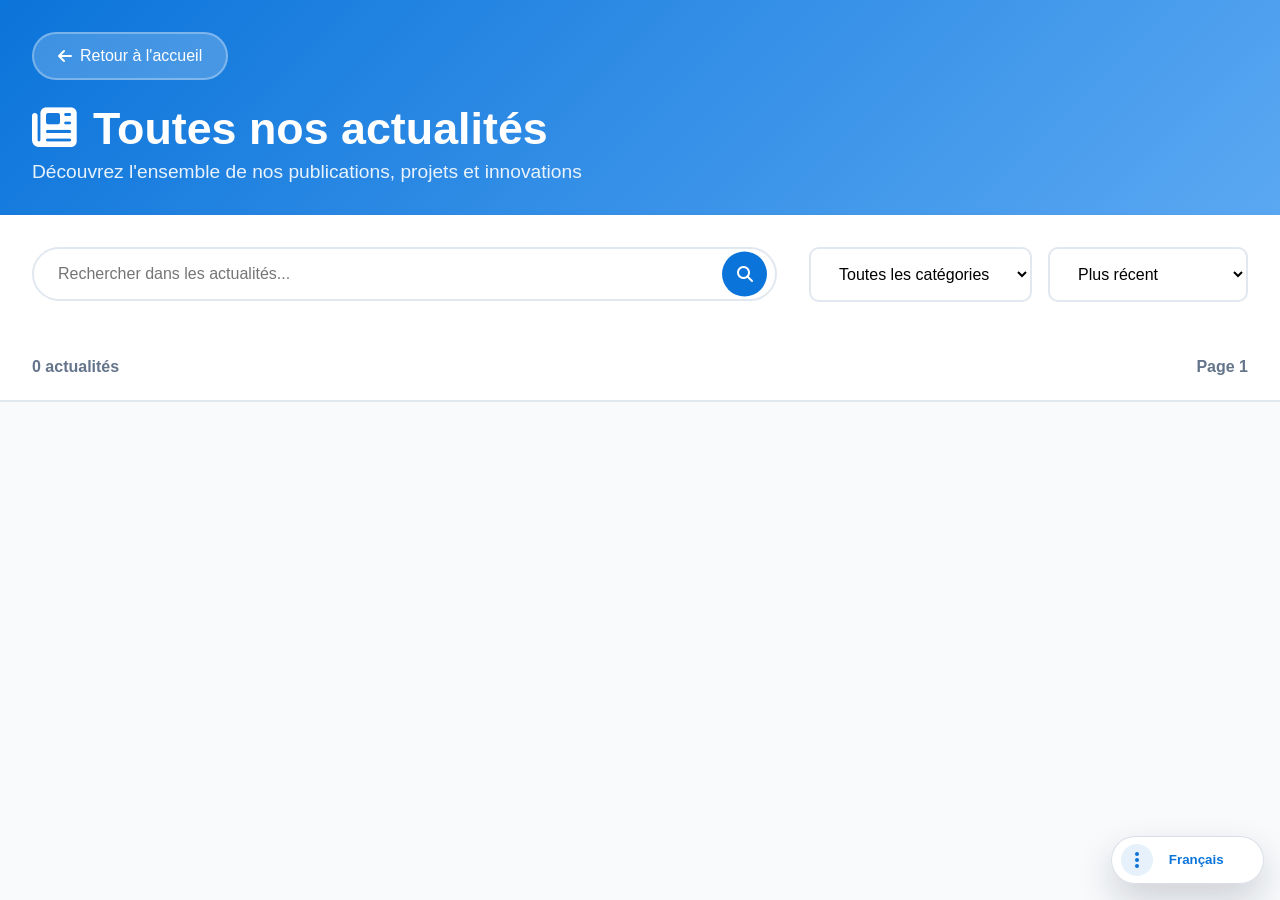
<file: news-archive.html>
<!DOCTYPE html>
<html lang="fr">
<head>
    <meta charset="UTF-8">
    <meta name="viewport" content="width=device-width, initial-scale=1.0">
    <title>Toutes nos actualités - RETELEM</title>
    <link rel="stylesheet" href="https://cdnjs.cloudflare.com/ajax/libs/font-awesome/6.4.0/css/all.min.css">
    <style>
        * {
            margin: 0;
            padding: 0;
            box-sizing: border-box;
        }

        body {
            font-family: 'Segoe UI', Tahoma, Geneva, Verdana, sans-serif;
            background: #f8fafc;
            color: #1e293b;
        }

        /* Header with back button */
        .archive-page-header {
            background: linear-gradient(135deg, #0b74da, #5aa8f2);
            color: white;
            padding: 2rem 0;
            box-shadow: 0 4px 20px rgba(11, 116, 218, 0.3);
        }

        .header-container {
            max-width: 1400px;
            margin: 0 auto;
            padding: 0 2rem;
        }

        .back-navigation {
            display: flex;
            align-items: center;
            gap: 1rem;
            margin-bottom: 1.5rem;
        }

        .back-btn {
            background: rgba(255, 255, 255, 0.2);
            border: 2px solid rgba(255, 255, 255, 0.3);
            color: white;
            padding: 0.8rem 1.5rem;
            border-radius: 50px;
            cursor: pointer;
            display: flex;
            align-items: center;
            gap: 0.5rem;
            font-size: 1rem;
            font-weight: 600;
            transition: all 0.3s ease;
            text-decoration: none;
        }

        .back-btn:hover {
            background: rgba(255, 255, 255, 0.3);
            transform: translateX(-5px);
        }

        .archive-page-title h1 {
            font-size: 2.8rem;
            margin-bottom: 0.5rem;
            display: flex;
            align-items: center;
            gap: 1rem;
        }

        .archive-page-title p {
            font-size: 1.2rem;
            opacity: 0.9;
        }

        /* Controls Section */
        .archive-controls {
            max-width: 1400px;
            margin: 0 auto;
            padding: 2rem;
            background: white;
            box-shadow: 0 2px 10px rgba(0, 0, 0, 0.05);
            display: flex;
            gap: 2rem;
            align-items: center;
            flex-wrap: wrap;
        }

        .archive-search {
            flex: 1;
            min-width: 300px;
            position: relative;
        }

        .archive-search input {
            width: 100%;
            padding: 1rem 1.5rem;
            border: 2px solid #e2e8f0;
            border-radius: 50px;
            font-size: 1rem;
            transition: all 0.3s ease;
        }

        .archive-search input:focus {
            outline: none;
            border-color: #0b74da;
            box-shadow: 0 0 0 3px rgba(11, 116, 218, 0.1);
        }

        .archive-search button {
            position: absolute;
            right: 10px;
            top: 50%;
            transform: translateY(-50%);
            background: #0b74da;
            color: white;
            border: none;
            width: 45px;
            height: 45px;
            border-radius: 50%;
            cursor: pointer;
            transition: all 0.3s ease;
        }

        .archive-search button:hover {
            background: #094fa3;
            transform: translateY(-50%) scale(1.05);
        }

        .archive-filters {
            display: flex;
            gap: 1rem;
        }

        .archive-filters select {
            padding: 1rem 1.5rem;
            border: 2px solid #e2e8f0;
            border-radius: 10px;
            background: white;
            cursor: pointer;
            min-width: 200px;
            font-size: 1rem;
            transition: all 0.3s ease;
        }

        .archive-filters select:focus {
            outline: none;
            border-color: #0b74da;
        }

        /* Stats Bar */
        .archive-stats {
            max-width: 1400px;
            margin: 0 auto;
            padding: 1.5rem 2rem;
            background: white;
            display: flex;
            justify-content: space-between;
            align-items: center;
            border-bottom: 2px solid #e2e8f0;
            font-weight: 600;
            color: #64748b;
        }

        /* Main Content */
        .archive-main {
            max-width: 1400px;
            margin: 2rem auto;
            padding: 0 2rem;
        }

        .archive-grid {
            display: grid;
            gap: 2rem;
            margin-bottom: 3rem;
        }

        .archive-item {
            display: grid;
            grid-template-columns: 250px 1fr;
            gap: 2rem;
            padding: 2rem;
            background: white;
            border-radius: 15px;
            cursor: pointer;
            transition: all 0.3s ease;
            box-shadow: 0 2px 10px rgba(0, 0, 0, 0.05);
        }

        .archive-item:hover {
            transform: translateY(-8px);
            box-shadow: 0 15px 40px rgba(11, 116, 218, 0.15);
        }

        .archive-item-image {
            position: relative;
            border-radius: 12px;
            overflow: hidden;
            height: 180px;
        }

        .archive-item-image img {
            width: 100%;
            height: 100%;
            object-fit: cover;
            transition: transform 0.3s ease;
        }

        .archive-item:hover .archive-item-image img {
            transform: scale(1.1);
        }

        .archive-item-category {
            position: absolute;
            top: 12px;
            left: 12px;
            background: rgba(11, 116, 218, 0.95);
            color: white;
            padding: 0.4rem 1rem;
            border-radius: 20px;
            font-size: 0.85rem;
            font-weight: 600;
            text-transform: capitalize;
        }

        .archive-item-content {
            display: flex;
            flex-direction: column;
            justify-content: space-between;
        }

        .archive-item-title {
            font-size: 1.5rem;
            color: #1e293b;
            margin-bottom: 1rem;
            line-height: 1.4;
            font-weight: 700;
        }

        .archive-item-excerpt {
            color: #64748b;
            line-height: 1.6;
            margin-bottom: 1.5rem;
            font-size: 1.05rem;
        }

        .archive-item-footer {
            display: flex;
            justify-content: space-between;
            align-items: center;
        }

        .archive-item-meta {
            display: flex;
            gap: 2rem;
            color: #94a3b8;
            font-size: 0.95rem;
        }

        .archive-item-meta span {
            display: flex;
            align-items: center;
            gap: 0.5rem;
        }

        .archive-item-action {
            color: #0b74da;
            font-weight: 700;
            display: flex;
            align-items: center;
            gap: 0.8rem;
            font-size: 1.05rem;
            transition: gap 0.3s ease;
        }

        .archive-item:hover .archive-item-action {
            gap: 1.3rem;
        }

        /* Pagination */
        .archive-pagination {
            display: flex;
            justify-content: center;
            gap: 0.8rem;
            padding: 2rem 0;
        }

        .pagination-btn {
            padding: 1rem 1.5rem;
            border: 2px solid #e2e8f0;
            background: white;
            border-radius: 10px;
            cursor: pointer;
            transition: all 0.3s ease;
            font-weight: 600;
            color: #1e293b;
        }

        .pagination-btn:hover {
            border-color: #0b74da;
            color: #0b74da;
            transform: translateY(-2px);
        }

        .pagination-btn.active {
            background: #0b74da;
            color: white;
            border-color: #0b74da;
        }

        .pagination-btn:disabled {
            opacity: 0.5;
            cursor: not-allowed;
        }

        /* No Results */
        .no-results {
            text-align: center;
            padding: 4rem 2rem;
            color: #64748b;
        }

        .no-results i {
            font-size: 4rem;
            margin-bottom: 1rem;
            opacity: 0.5;
        }

        .no-results h3 {
            font-size: 1.5rem;
            margin-bottom: 0.5rem;
        }

        /* Responsive Design */
        @media (max-width: 1024px) {
            .archive-item {
                grid-template-columns: 200px 1fr;
                gap: 1.5rem;
            }
        }

        @media (max-width: 768px) {
            .archive-page-title h1 {
                font-size: 2rem;
            }

            .archive-controls {
                flex-direction: column;
                gap: 1rem;
            }

            .archive-search {
                min-width: 100%;
            }

            .archive-filters {
                width: 100%;
                flex-direction: column;
            }

            .archive-filters select {
                min-width: 100%;
            }

            .archive-item {
                grid-template-columns: 1fr;
            }

            .archive-item-image {
                height: 220px;
            }

            .archive-stats {
                flex-direction: column;
                gap: 0.5rem;
                text-align: center;
            }
        }

        /* Language switcher */
        .lang-switcher {
            display: flex;
            align-items: center;
            gap: 0.6rem;
            margin: 0.75rem 0;
        }
        .lang-switcher .lang-label {
            font-weight: 700;
            color: white;
            white-space: nowrap;
        }
        .lang-switcher select {
            appearance: none;
            -webkit-appearance: none;
            -moz-appearance: none;
            padding: 0.55rem 2.2rem 0.55rem 0.9rem;
            border-radius: 12px;
            border: 1px solid rgba(226, 232, 240, 0.9);
            background: rgba(255, 255, 255, 0.65);
            color: #0b74da;
            font-weight: 700;
            cursor: pointer;
        }

        /* RTL overrides (Arabic) */
        html[dir="rtl"] body {
            direction: rtl;
        }
        html[dir="rtl"] .back-btn {
            flex-direction: row-reverse;
        }
        html[dir="rtl"] .archive-search button {
            right: auto;
            left: 10px;
        }
        html[dir="rtl"] .archive-item-category {
            left: auto;
            right: 12px;
        }

        #langSwitcher.lang-switcher {
            position: fixed;
            top: auto;
            right: max(1rem, env(safe-area-inset-right));
            bottom: max(1rem, env(safe-area-inset-bottom));
            left: auto;
            z-index: 1305;
            display: inline-flex;
            align-items: center;
            gap: 0.45rem;
            padding: 0.45rem 0.55rem;
            border-radius: 999px;
            background: rgba(255, 255, 255, 0.92);
            border: 1px solid rgba(148, 163, 184, 0.35);
            box-shadow: 0 16px 36px rgba(15, 23, 42, 0.18);
            backdrop-filter: blur(14px);
            margin: 0;
            user-select: none;
            max-width: calc(100vw - 2rem);
        }

        #langSwitcher.lang-switcher .lang-label {
            display: none;
        }

        #langSwitcher.lang-switcher select {
            min-width: 4.8rem;
            padding: 0.45rem 1.9rem 0.45rem 0.55rem;
            border: none;
            border-radius: 999px;
            background-color: transparent;
            box-shadow: none;
        }

        #langSwitcher.lang-switcher .lang-drag-handle {
            width: 2rem;
            height: 2rem;
            padding: 0;
            border: none;
            border-radius: 999px;
            background: rgba(11, 116, 218, 0.1);
            color: #0b74da;
            cursor: grab;
            display: inline-flex;
            align-items: center;
            justify-content: center;
            flex: 0 0 auto;
            touch-action: none;
        }

        #langSwitcher.lang-switcher .lang-drag-handle::before {
            content: '';
            width: 4px;
            height: 4px;
            border-radius: 50%;
            background: currentColor;
            box-shadow: 0 -6px 0 currentColor, 0 6px 0 currentColor;
        }

        #langSwitcher.lang-switcher.is-dragging,
        #langSwitcher.lang-switcher.is-dragging .lang-drag-handle {
            cursor: grabbing;
        }

        #langSwitcher.lang-switcher.is-custom-position {
            right: auto;
            bottom: auto;
        }

        html[dir="rtl"] #langSwitcher.lang-switcher:not(.is-custom-position) {
            right: auto;
            left: max(1rem, env(safe-area-inset-left));
        }

        /* Responsive audit overrides */
        html {
            -webkit-text-size-adjust: 100%;
        }

        body {
            overflow-x: hidden;
        }

        img {
            max-width: 100%;
        }

        .archive-page-title h1 {
            line-height: 1.1;
            overflow-wrap: normal;
            word-break: normal;
            hyphens: manual;
            text-wrap: pretty;
        }

        .archive-item-title,
        .archive-item-excerpt,
        .archive-page-title p {
            overflow-wrap: break-word;
        }

        .archive-item-footer,
        .archive-item-meta,
        .archive-pagination,
        .back-navigation,
        .lang-switcher {
            flex-wrap: wrap;
        }

        .archive-search input,
        .archive-filters select,
        .pagination-btn,
        .back-btn,
        .archive-search button {
            font: inherit;
            max-width: 100%;
        }

        @media (max-width: 640px) {
            #langSwitcher.lang-switcher {
                right: max(0.85rem, env(safe-area-inset-right));
                bottom: max(0.85rem, env(safe-area-inset-bottom));
                padding: 0.4rem 0.45rem;
            }

            #langSwitcher.lang-switcher select {
                min-width: 4.25rem;
                font-size: 0.82rem;
                padding: 0.4rem 1.7rem 0.4rem 0.45rem;
            }

            #langSwitcher.lang-switcher .lang-drag-handle {
                width: 1.85rem;
                height: 1.85rem;
            }

            .archive-page-header {
                padding: 1.5rem 0;
            }

            .header-container,
            .archive-controls,
            .archive-stats,
            .archive-main {
                padding-left: 1rem;
                padding-right: 1rem;
            }

            .back-btn {
                width: 100%;
                justify-content: center;
            }

            .lang-switcher .lang-label {
                display: none;
            }

            .archive-page-title h1 {
                font-size: 1.65rem;
                gap: 0.5rem;
                flex-wrap: wrap;
            }

            .archive-page-title p {
                font-size: 1rem;
            }

            .archive-controls {
                padding-top: 1rem;
                padding-bottom: 1rem;
            }

            .archive-search {
                min-width: 0;
                width: 100%;
            }

            .archive-search input {
                padding: 0.9rem 3.4rem 0.9rem 1rem;
            }

            .archive-search button {
                width: 40px;
                height: 40px;
            }

            .archive-stats {
                padding-top: 1rem;
                padding-bottom: 1rem;
            }

            .archive-main {
                margin: 1.25rem auto;
            }

            .archive-grid {
                gap: 1rem;
            }

            .archive-item {
                padding: 1rem;
                gap: 1rem;
                border-radius: 1rem;
            }

            .archive-item-image {
                height: 180px;
            }

            .archive-item-title {
                font-size: 1.2rem;
            }

            .archive-item-excerpt {
                font-size: 0.95rem;
                margin-bottom: 1rem;
            }

            .archive-item-footer {
                flex-direction: column;
                align-items: flex-start;
                gap: 0.75rem;
            }

            .archive-item-meta {
                gap: 0.75rem 1rem;
                font-size: 0.9rem;
            }

            .archive-pagination {
                gap: 0.5rem;
            }

            .pagination-btn {
                flex: 1 1 8.5rem;
                text-align: center;
                padding: 0.85rem 1rem;
            }
        }

        @media (max-width: 420px) {
            #langSwitcher.lang-switcher {
                max-width: calc(100vw - 1rem);
            }

            .archive-page-title h1 {
                font-size: 1.45rem;
            }

            .archive-item-image {
                height: 160px;
            }

            .archive-search button {
                right: 8px;
                width: 38px;
                height: 38px;
            }
        }

        @media (hover: none) {
            .archive-item:hover {
                transform: none;
            }

            .archive-item:hover .archive-item-image img {
                transform: none;
            }
        }
    </style>
</head>
<body>
    <!-- Header -->
    <header class="archive-page-header">
        <div class="header-container">
            <div class="back-navigation">
                <a href="index.html" class="back-btn">
                    <i class="fas fa-arrow-left"></i>
                    Retour à l'accueil
                </a>
            </div>

            <div class="lang-switcher" id="langSwitcher">
                <button type="button" class="lang-drag-handle" aria-label="Move language switcher" title="Drag to move. Double-click to reset"></button>
                <span class="lang-label" id="langLabel">Language</span>
                <select id="langSelect" aria-label="Language selector">
                    <option value="fr">Français</option>
                    <option value="en">English</option>
                    <option value="ar">العربية</option>
                </select>
            </div>

            <div class="archive-page-title">
                <h1>
                    <i class="fas fa-newspaper"></i>
                    Toutes nos actualités
                </h1>
                <p>Découvrez l'ensemble de nos publications, projets et innovations</p>
            </div>
        </div>
    </header>

    <!-- Controls -->
    <div class="archive-controls">
        <div class="archive-search">
            <input type="text" id="archiveSearch" placeholder="Rechercher dans les actualités...">
            <button><i class="fas fa-search"></i></button>
        </div>
        <div class="archive-filters">
            <select id="categoryFilter">
                <option value="all">Toutes les catégories</option>
                <option value="projects">Projets</option>
                <option value="events">Événements</option>
                <option value="partnerships">Partenariats</option>
                <option value="innovations">Innovations</option>
            </select>
            <select id="sortFilter">
                <option value="newest">Plus récent</option>
                <option value="oldest">Plus ancien</option>
            </select>
        </div>
    </div>

    <!-- Stats -->
    <div class="archive-stats">
        <span id="totalNews">0 actualités</span>
        <span id="currentPage">Page 1</span>
    </div>

    <!-- Main Content -->
    <main class="archive-main">
        <div class="archive-grid" id="archiveGrid">
            <!-- News items will be loaded here -->
        </div>

        <div class="archive-pagination" id="archivePagination">
            <!-- Pagination will be generated here -->
        </div>
    </main>

    <script>
        // Your existing newsData from the main page
        const extendedNewsData = [
        {
            id: 1,
            title: "Inauguration du nouveau centre de formation en cybersécurité",
            excerpt: "Nous sommes fiers d'annoncer l'ouverture de notre centre de formation spécialisé en cybersécurité, équipé des dernières technologies pour former les experts de demain.",
            category: "innovations",
            image: "https://images.unsplash.com/photo-1550751827-4bd374c3f58b?w=1200&h=600&fit=crop",
            date: "15 Mars 2024",
            type: "Article"
        },
        {
            id: 2,
            title: "Partenariat stratégique avec Cisco pour les infrastructures réseau",
            excerpt: "Signature d'un nouveau partenariat avec Cisco pour développer des solutions réseau innovantes pour les entreprises algériennes.",
            category: "partnerships",
            image: "https://images.unsplash.com/photo-1451187580459-43490279c0fa?w=1200&h=600&fit=crop",
            date: "10 Mars 2024",
            type: "Communiqué"
        },
        {
            id: 3,
            title: "Lancement du projet de ville intelligente à Alger",
            excerpt: "Nous déployons une infrastructure complète de ville intelligente intégrant surveillance, connectivité et gestion des données.",
            category: "projects",
            image: "https://images.unsplash.com/photo-1573164713714-d95e436ab8d6?w=1200&h=600&fit=crop",
            date: "5 Mars 2024",
            type: "Projet"
        },

        {
            id: 4,
            title: "Formation certifiante en réseaux avancés",
            excerpt: "Notre centre de formation propose une nouvelle certification en réseaux avancés pour les professionnels du secteur.",
            category: "innovations",
            image: "https://images.unsplash.com/photo-1516321318423-f06f85e504b3?w=800&h=600&fit=crop",
            date: "28 Février 2024",
            type: "Formation"
        },
        {
            id: 5,
            title: "Participation au Salon International des Télécoms",
            excerpt: "Retour sur notre participation au SIT 2024 où nous avons présenté nos dernières innovations en matière de connectivité.",
            category: "events",
            image: "https://images.unsplash.com/photo-1540575467063-178a50c2df87?w=800&h=600&fit=crop",
            date: "20 Février 2024",
            type: "Événement"
        },
        {
            id: 6,
            title: "Déploiement de la fibre optique dans 10 nouvelles wilayas",
            excerpt: "Extension de notre réseau fibre optique pour couvrir 10 nouvelles wilayas et améliorer la connectivité nationale.",
            category: "projects",
            image: "https://images.unsplash.com/photo-1558494949-ef010cbdcc31?w=800&h=600&fit=crop",
            date: "15 Février 2024",
            type: "Projet"
        },
        {
            id: 7,
            title: "Nouvelle solution de vidéosurveillance IA",
            excerpt: "Lancement de notre nouvelle solution de vidéosurveillance intelligente avec reconnaissance faciale et analytique avancée.",
            category: "innovations",
            image: "https://images.unsplash.com/photo-1557597774-9d273605dfa9?w=800&h=600&fit=crop",
            date: "10 Février 2024",
            type: "Innovation"
        },
        {
            id: 8,
            title: "Partenariat avec le ministère de l'Éducation",
            excerpt: "Collaboration avec le ministère pour équiper 100 écoles avec des solutions réseau et de sécurité avancées.",
            category: "partnerships",
            image: "https://images.unsplash.com/photo-1509062522246-3755977927d7?w=800&h=600&fit=crop",
            date: "5 Février 2024",
            type: "Partenariat"
        },
        {
            id: 9,
            title: "Webinaire sur la transformation digitale",
            excerpt: "Replay disponible de notre webinaire sur les enjeux de la transformation digitale pour les entreprises algériennes.",
            category: "events",
            image: "https://images.unsplash.com/photo-1591115765373-5207764f72e7?w=800&h=600&fit=crop",
            date: "1 Février 2024",
            type: "Webinaire"
        },
            {
            id: 10,
            title: "Modernisation du réseau national de fibre optique",
            excerpt: "Accélération du déploiement de la fibre optique avec de nouvelles technologies de pointe.",
            category: "projects",
            image: "https://images.unsplash.com/photo-1544197150-b99a580bb7a8?w=800&h=600&fit=crop",
            date: "25 Janvier 2024",
            type: "Projet"
        },
        {
            id: 11,
            title: "Formation en intelligence artificielle pour nos équipes",
            excerpt: "Programme de formation intensif en IA et machine learning pour nos ingénieurs.",
            category: "innovations",
            image: "https://images.unsplash.com/photo-1555255707-c07966088b7b?w=800&h=600&fit=crop",
            date: "20 Janvier 2024",
            type: "Formation"
        },
        {
            id: 12,
            title: "Conférence sur la 5G et ses applications industrielles",
            excerpt: "Organisation d'une conférence majeure sur les applications de la 5G en milieu industriel.",
            category: "events",
            image: "https://images.unsplash.com/photo-1587825140708-dfaf72ae4b04?w=800&h=600&fit=crop",
            date: "15 Janvier 2024",
            type: "Conférence"
        },
        // Add more articles up to 40 for demo...
        {
            id: 13,
            title: "Nouveau partenariat avec l'université d'Alger",
            excerpt: "Collaboration pour la recherche et développement en télécommunications.",
            category: "partnerships",
            image: "https://images.unsplash.com/photo-1523050854058-8df90110c9f1?w=800&h=600&fit=crop",
            date: "1 Janvier 2024",
            type: "Partenariat"
        }
            // Add more articles here...
        ];

        // ===== i18n (FR/EN/AR) + RTL =====
        let currentLang = 'fr';
        try {
            const saved = localStorage.getItem('lang');
            if (saved === 'fr' || saved === 'en' || saved === 'ar') currentLang = saved;
            else if (navigator.language && navigator.language.toLowerCase().startsWith('ar')) currentLang = 'ar';
            else if (navigator.language && navigator.language.toLowerCase().startsWith('en')) currentLang = 'en';
        } catch (_) { /* ignore */ }

        const categoryLabelsByLang = {
            fr: { all: 'Toutes les catégories', projects: 'Projets', events: 'Événements', partnerships: 'Partenariats', innovations: 'Innovations' },
            en: { all: 'All categories', projects: 'Projects', events: 'Events', partnerships: 'Partnerships', innovations: 'Innovations' },
            ar: { all: 'كل الفئات', projects: 'المشاريع', events: 'الفعاليات', partnerships: 'الشراكات', innovations: 'الابتكارات' }
        };

        const typeLabelsByLang = {
            fr: {
                Article: 'Article',
                'Communiqué': 'Communiqué',
                Projet: 'Projet',
                Formation: 'Formation',
                'Événement': 'Événement',
                Innovation: 'Innovation',
                Partenariat: 'Partenariat',
                Webinaire: 'Webinaire',
                Conférence: 'Conférence'
            },
            en: {
                Article: 'Article',
                'Communiqué': 'Press release',
                Projet: 'Project',
                Formation: 'Training',
                'Événement': 'Event',
                Innovation: 'Innovation',
                Partenariat: 'Partnership',
                Webinaire: 'Webinar',
                Conférence: 'Conference'
            },
            ar: {
                Article: 'مقال',
                'Communiqué': 'بيان صحفي',
                Projet: 'مشروع',
                Formation: 'تدريب',
                'Événement': 'فعالية',
                Innovation: 'ابتكار',
                Partenariat: 'شراكة',
                Webinaire: 'ندوة',
                Conférence: 'مؤتمر'
            }
        };

        const uiTextByLang = {
            fr: {
                backHome: 'Retour à l\\'accueil',
                archiveTitle: 'Toutes nos actualités',
                archiveSubtitle: 'Découvrez l\\'ensemble de nos publications, projets et innovations',
                searchPlaceholder: 'Rechercher dans les actualités...',
                sortNewest: 'Plus récent',
                sortOldest: 'Plus ancien',
                noResultsTitle: 'Aucune actualité trouvée',
                noResultsSubtitle: 'Essayez de modifier vos critères de recherche',
                readMore: 'Lire la suite',
                prev: 'Précédent',
                next: 'Suivant',
                pageOf: 'Page',
                on: 'sur'
            },
            en: {
                backHome: 'Back to homepage',
                archiveTitle: 'All news',
                archiveSubtitle: 'Explore our publications, projects and innovations',
                searchPlaceholder: 'Search within news...',
                sortNewest: 'Newest',
                sortOldest: 'Oldest',
                noResultsTitle: 'No news items found',
                noResultsSubtitle: 'Try adjusting your search criteria',
                readMore: 'Read more',
                prev: 'Previous',
                next: 'Next',
                pageOf: 'Page',
                on: 'of'
            },
            ar: {
                backHome: 'العودة إلى الرئيسية',
                archiveTitle: 'كل الأخبار',
                archiveSubtitle: 'استكشف منشوراتنا ومشاريعنا وابتكاراتنا',
                searchPlaceholder: 'ابحث داخل الأخبار...',
                sortNewest: 'الأحدث',
                sortOldest: 'الأقدم',
                noResultsTitle: 'لم يتم العثور على نتائج',
                noResultsSubtitle: 'جرّب تعديل معايير البحث',
                readMore: 'اعرض المزيد',
                prev: 'السابق',
                next: 'التالي',
                pageOf: 'الصفحة',
                on: 'من'
            }
        };

        // Minimal translated content for the most visible items
        const newsArchiveTranslationsEN = {
            1: {
                title: 'Opening of our Cybersecurity Training Center',
                excerpt: 'We are proud to announce the official opening of our specialized cybersecurity training center, equipped with the latest technologies to train tomorrow\\'s experts.',
                date: '15 March 2024'
            },
            2: {
                title: 'Cisco Strategic Partnership for Network Infrastructures',
                excerpt: 'Signing a new partnership with Cisco to develop innovative network solutions for Algerian businesses.',
                date: '10 March 2024'
            },
            3: {
                title: 'Launch of the Smart City Project in Algiers',
                excerpt: 'We are deploying a complete smart city infrastructure integrating surveillance, connectivity and data management.',
                date: '5 March 2024'
            },
            4: {
                title: 'Certification Training in Advanced Networks',
                excerpt: 'Our training center offers a new advanced networks certification for sector professionals.',
                date: '28 February 2024'
            },
            5: {
                title: 'Participation in the International Telecommunications Exhibition',
                excerpt: 'Highlights from SIT 2024 where we showcased our latest connectivity innovations.',
                date: '20 February 2024'
            },
            6: {
                title: 'Deployment of Fiber Optics in 10 New Wilayas',
                excerpt: 'Extending our fiber network to cover 10 new wilayas and improve national connectivity.',
                date: '15 February 2024'
            },
            7: {
                title: 'New AI Video Surveillance Solution',
                excerpt: 'Launching our new intelligent video surveillance solution with facial recognition and advanced analytics.',
                date: '10 February 2024'
            },
            8: {
                title: 'Partnership with the Ministry of Education',
                excerpt: 'Collaboration with the ministry to equip 100 schools with advanced network and security solutions.',
                date: '5 February 2024'
            },
            9: {
                title: 'Webinar on Digital Transformation',
                excerpt: 'Replay available of our webinar on the challenges of digital transformation for Algerian enterprises.',
                date: '1 February 2024'
            }
        };

        const newsArchiveTranslationsAR = {
            1: { title: 'افتتاح مركزنا للتدريب في الأمن السيبراني', excerpt: 'نفخر بإعلان الافتتاح الرسمي لمركزنا المتخصص في الأمن السيبراني، المجهز بأحدث التقنيات لتدريب خبراء الغد.', date: '15 مارس 2024' },
            2: { title: 'شراكة استراتيجية مع Cisco لبنى الشبكات', excerpt: 'توقيع شراكة جديدة مع Cisco لتطوير حلول شبكية مبتكرة للشركات الجزائرية.', date: '10 مارس 2024' },
            3: { title: 'إطلاق مشروع المدينة الذكية في الجزائر العاصمة', excerpt: 'نقوم بنشر بنية متكاملة للمدينة الذكية تجمع المراقبة والاتصال وإدارة البيانات.', date: '5 مارس 2024' },
            4: { title: 'تدريب معتمد في الشبكات المتقدمة', excerpt: 'يقدم مركزنا شهادة جديدة في الشبكات المتقدمة للمختصين في القطاع.', date: '28 فبراير 2024' },
            5: { title: 'المشاركة في المعرض الدولي للاتصالات', excerpt: 'ملخص مشاركتنا في SIT 2024 حيث عرضنا أحدث ابتكاراتنا في مجال الاتصال.', date: '20 فبراير 2024' },
            6: { title: 'نشر الألياف البصرية في 10 ولايات جديدة', excerpt: 'توسيع شبكة الألياف لتغطية 10 ولايات وتحسين الاتصال الوطني.', date: '15 فبراير 2024' },
            7: { title: 'حل جديد للمراقبة بالفيديو مدعوم بالذكاء الاصطناعي', excerpt: 'إطلاق حلنا الجديد للمراقبة الذكية بالفيديو مع التعرّف على الوجوه وتحليلات متقدمة.', date: '10 فبراير 2024' },
            8: { title: 'شراكة مع وزارة التعليم', excerpt: 'تعاون مع الوزارة لتمكين 100 مدرسة بحلول شبكات وأمن متقدمة.', date: '5 فبراير 2024' },
            9: { title: 'ندوة عبر الإنترنت حول التحول الرقمي', excerpt: 'إعادة متاحة لندوتنا حول تحديات التحول الرقمي للمؤسسات الجزائرية.', date: '1 فبراير 2024' }
        };

        function setDir(lang) {
            const dir = lang === 'ar' ? 'rtl' : 'ltr';
            document.documentElement.setAttribute('dir', dir);
            document.documentElement.setAttribute('lang', lang);
            document.body.setAttribute('dir', dir);
        }

        function getCategoryLabel(key) {
            return (categoryLabelsByLang[currentLang] && categoryLabelsByLang[currentLang][key]) || key;
        }

        function getTypeLabel(type) {
            return (typeLabelsByLang[currentLang] && typeLabelsByLang[currentLang][type]) || type;
        }

        function getUIString(key) {
            return (uiTextByLang[currentLang] && uiTextByLang[currentLang][key]) || key;
        }

        function getDisplayNewsItem(item) {
            if (currentLang === 'fr') return item;
            const map = currentLang === 'en' ? newsArchiveTranslationsEN : newsArchiveTranslationsAR;
            const tr = map[item.id];
            if (!tr) return item;
            return { ...item, title: tr.title, excerpt: tr.excerpt, date: tr.date };
        }

        function initFloatingLanguageSwitcher() {
            const switcher = document.getElementById('langSwitcher');
            const handle = switcher?.querySelector('.lang-drag-handle');
            if (!switcher || !handle || switcher.dataset.floatingReady === '1') return;

            switcher.dataset.floatingReady = '1';
            const storageKey = 'retelem-lang-switcher-position';
            const minOffset = 8;
            let dragging = false;
            let activePointerId = null;
            let pointerOffsetX = 0;
            let pointerOffsetY = 0;

            const clampPosition = (x, y) => {
                const maxX = Math.max(minOffset, window.innerWidth - switcher.offsetWidth - minOffset);
                const maxY = Math.max(minOffset, window.innerHeight - switcher.offsetHeight - minOffset);
                return {
                    x: Math.min(Math.max(minOffset, x), maxX),
                    y: Math.min(Math.max(minOffset, y), maxY)
                };
            };

            const applyCustomPosition = (x, y) => {
                const next = clampPosition(x, y);
                switcher.classList.add('is-custom-position');
                switcher.style.left = `${next.x}px`;
                switcher.style.top = `${next.y}px`;
                switcher.style.right = 'auto';
                switcher.style.bottom = 'auto';
            };

            const persistPosition = () => {
                if (!switcher.classList.contains('is-custom-position')) return;
                const rect = switcher.getBoundingClientRect();
                try {
                    localStorage.setItem(storageKey, JSON.stringify({
                        x: Math.round(rect.left),
                        y: Math.round(rect.top)
                    }));
                } catch (_) { /* ignore */ }
            };

            const resetPosition = () => {
                switcher.classList.remove('is-custom-position', 'is-dragging');
                switcher.style.left = '';
                switcher.style.top = '';
                switcher.style.right = '';
                switcher.style.bottom = '';
                try { localStorage.removeItem(storageKey); } catch (_) { /* ignore */ }
            };

            try {
                const saved = JSON.parse(localStorage.getItem(storageKey) || 'null');
                if (saved && Number.isFinite(saved.x) && Number.isFinite(saved.y)) {
                    applyCustomPosition(saved.x, saved.y);
                }
            } catch (_) { /* ignore */ }

            handle.addEventListener('pointerdown', function (event) {
                if (event.pointerType === 'mouse' && event.button !== 0) return;
                const rect = switcher.getBoundingClientRect();
                dragging = true;
                activePointerId = event.pointerId;
                pointerOffsetX = event.clientX - rect.left;
                pointerOffsetY = event.clientY - rect.top;
                switcher.classList.add('is-dragging');
                if (handle.setPointerCapture) handle.setPointerCapture(event.pointerId);
                event.preventDefault();
            });

            handle.addEventListener('pointermove', function (event) {
                if (!dragging || event.pointerId !== activePointerId) return;
                applyCustomPosition(event.clientX - pointerOffsetX, event.clientY - pointerOffsetY);
            });

            const stopDragging = (event) => {
                if (!dragging || (event && event.pointerId !== activePointerId)) return;
                dragging = false;
                activePointerId = null;
                switcher.classList.remove('is-dragging');
                persistPosition();
            };

            handle.addEventListener('pointerup', stopDragging);
            handle.addEventListener('pointercancel', stopDragging);
            handle.addEventListener('dblclick', resetPosition);

            window.addEventListener('resize', function () {
                if (!switcher.classList.contains('is-custom-position')) return;
                const rect = switcher.getBoundingClientRect();
                applyCustomPosition(rect.left, rect.top);
                persistPosition();
            });
        }

        function applyArchiveStaticUI() {
            const langSelect = document.getElementById('langSelect');
            if (langSelect) langSelect.value = currentLang;

            setDir(currentLang);

            const langLabel = document.getElementById('langLabel');
            if (langLabel) {
                langLabel.textContent = currentLang === 'ar' ? 'اللغة' : currentLang === 'en' ? 'Language' : 'Langue';
            }

            // Header
            const backBtn = document.querySelector('.back-btn');
            if (backBtn) backBtn.lastChild.textContent = getUIString('backHome');

            const archiveTitle = document.querySelector('.archive-page-title h1');
            if (archiveTitle) {
                const icon = archiveTitle.querySelector('i');
                archiveTitle.childNodes.forEach(n => {
                    if (n.nodeType === Node.TEXT_NODE) n.textContent = ' ';
                });
                // Replace all text except the icon
                archiveTitle.innerHTML = `${icon ? icon.outerHTML : ''} ${getUIString('archiveTitle')}`;
            }

            const archiveSubtitle = document.querySelector('.archive-page-title p');
            if (archiveSubtitle) archiveSubtitle.textContent = getUIString('archiveSubtitle');

            // Controls placeholders/options
            const archiveSearch = document.getElementById('archiveSearch');
            if (archiveSearch) archiveSearch.placeholder = getUIString('searchPlaceholder');

            const categoryFilter = document.getElementById('categoryFilter');
            if (categoryFilter && categoryFilter.options.length >= 5) {
                categoryFilter.options[0].textContent = getCategoryLabel('all');
                categoryFilter.options[1].textContent = getCategoryLabel('projects');
                categoryFilter.options[2].textContent = getCategoryLabel('events');
                categoryFilter.options[3].textContent = getCategoryLabel('partnerships');
                categoryFilter.options[4].textContent = getCategoryLabel('innovations');
            }

            const sortFilter = document.getElementById('sortFilter');
            if (sortFilter && sortFilter.options.length >= 2) {
                sortFilter.options[0].textContent = getUIString('sortNewest');
                sortFilter.options[1].textContent = getUIString('sortOldest');
            }

            // Listen once
            if (!langSelect.dataset.bound) {
                langSelect.dataset.bound = '1';
                langSelect.addEventListener('change', function () {
                    currentLang = this.value;
                    try { localStorage.setItem('lang', currentLang); } catch (_) { /* ignore */ }
                    applyArchiveStaticUI();
                    renderArchive();
                });
            }
        }

        // Apply initial language before first render
        initFloatingLanguageSwitcher();
        applyArchiveStaticUI();

        // Archive state
        let archiveState = {
            currentPage: 1,
            itemsPerPage: 10,
            currentCategory: 'all',
            currentSort: 'newest',
            searchTerm: ''
        };

        // Initialize page
        document.addEventListener('DOMContentLoaded', function() {
            initializeArchive();
        });

        function initializeArchive() {
            // Search functionality
            document.getElementById('archiveSearch').addEventListener('input', function() {
                archiveState.searchTerm = this.value.toLowerCase();
                archiveState.currentPage = 1;
                renderArchive();
            });

            // Category filter
            document.getElementById('categoryFilter').addEventListener('change', function() {
                archiveState.currentCategory = this.value;
                archiveState.currentPage = 1;
                renderArchive();
            });

            // Sort filter
            document.getElementById('sortFilter').addEventListener('change', function() {
                archiveState.currentSort = this.value;
                archiveState.currentPage = 1;
                renderArchive();
            });

            // Initial render
            renderArchive();
        }

        function renderArchive() {
            const grid = document.getElementById('archiveGrid');
            const pagination = document.getElementById('archivePagination');
            const totalNews = document.getElementById('totalNews');
            const currentPageSpan = document.getElementById('currentPage');

            const displayNews = extendedNewsData.map(getDisplayNewsItem);
            const arrowClass = currentLang === 'ar' ? 'fa-arrow-left' : 'fa-arrow-right';

            // Filter news
            let filteredNews = displayNews.filter(item => {
                const matchesCategory = archiveState.currentCategory === 'all' || item.category === archiveState.currentCategory;
                const matchesSearch = !archiveState.searchTerm || 
                    item.title.toLowerCase().includes(archiveState.searchTerm) ||
                    item.excerpt.toLowerCase().includes(archiveState.searchTerm);
                return matchesCategory && matchesSearch;
            });

            // Sort news
            filteredNews.sort((a, b) => {
                const dateA = new Date(parseDate(a.date));
                const dateB = new Date(parseDate(b.date));
                return archiveState.currentSort === 'newest' ? dateB - dateA : dateA - dateB;
            });

            // Calculate pagination
            const totalItems = filteredNews.length;
            const totalPages = Math.ceil(totalItems / archiveState.itemsPerPage);
            const startIndex = (archiveState.currentPage - 1) * archiveState.itemsPerPage;
            const endIndex = startIndex + archiveState.itemsPerPage;
            const currentItems = filteredNews.slice(startIndex, endIndex);

            // Update stats
            if (currentLang === 'fr') {
                totalNews.textContent = `${totalItems} actualité${totalItems !== 1 ? 's' : ''}`;
            } else if (currentLang === 'en') {
                totalNews.textContent = `${totalItems} news item${totalItems !== 1 ? 's' : ''}`;
            } else {
                totalNews.textContent = `${totalItems} خبر`;
            }
            currentPageSpan.textContent = `${getUIString('pageOf')} ${archiveState.currentPage} ${getUIString('on')} ${totalPages || 1}`;

            // Render grid
            if (currentItems.length === 0) {
                grid.innerHTML = `
                    <div class="no-results">
                        <i class="fas fa-search"></i>
                        <h3>${getUIString('noResultsTitle')}</h3>
                        <p>${getUIString('noResultsSubtitle')}</p>
                    </div>
                `;
            } else {
                grid.innerHTML = currentItems.map(item => `
                    <div class="archive-item" onclick="openNewsletter(${item.id})">
                        <div class="archive-item-image">
                            <img src="${item.image}" alt="${item.title}">
                            <span class="archive-item-category">${getCategoryLabel(item.category)}</span>
                        </div>
                        <div class="archive-item-content">
                            <div>
                                <h2 class="archive-item-title">${item.title}</h2>
                                <p class="archive-item-excerpt">${item.excerpt}</p>
                            </div>
                            <div class="archive-item-footer">
                                <div class="archive-item-meta">
                                    <span><i class="far fa-calendar"></i> ${item.date}</span>
                                    <span><i class="far fa-file-alt"></i> ${getTypeLabel(item.type)}</span>
                                </div>
                                <div class="archive-item-action">
                                    <span>${getUIString('readMore')}</span>
                                    <i class="fas ${arrowClass}"></i>
                                </div>
                            </div>
                        </div>
                    </div>
                `).join('');
            }

            // Render pagination
            renderPagination(pagination, totalPages);

            // Scroll to top
            window.scrollTo({ top: 0, behavior: 'smooth' });
        }

        function renderPagination(container, totalPages) {
            if (totalPages <= 1) {
                container.innerHTML = '';
                return;
            }

            let html = '';

            const prevIcon = currentLang === 'ar' ? 'fa-chevron-right' : 'fa-chevron-left';
            const nextIcon = currentLang === 'ar' ? 'fa-chevron-left' : 'fa-chevron-right';

            // Previous button
            html += `<button class="pagination-btn" onclick="goToPage(${archiveState.currentPage - 1})" ${archiveState.currentPage === 1 ? 'disabled' : ''}>
                <i class="fas ${prevIcon}"></i> ${getUIString('prev')}
            </button>`;

            // Page numbers
            const maxVisible = 5;
            let startPage = Math.max(1, archiveState.currentPage - Math.floor(maxVisible / 2));
            let endPage = Math.min(totalPages, startPage + maxVisible - 1);

            if (endPage - startPage + 1 < maxVisible) {
                startPage = Math.max(1, endPage - maxVisible + 1);
            }

            for (let i = startPage; i <= endPage; i++) {
                html += `<button class="pagination-btn ${i === archiveState.currentPage ? 'active' : ''}" onclick="goToPage(${i})">${i}</button>`;
            }

            // Next button
            html += `<button class="pagination-btn" onclick="goToPage(${archiveState.currentPage + 1})" ${archiveState.currentPage === totalPages ? 'disabled' : ''}>
                ${getUIString('next')} <i class="fas ${nextIcon}"></i>
            </button>`;

            container.innerHTML = html;
        }

        function goToPage(page) {
            const totalPages = Math.ceil(extendedNewsData.length / archiveState.itemsPerPage);
            if (page < 1 || page > totalPages) return;
            archiveState.currentPage = page;
            renderArchive();
        }

        function parseDate(dateString) {
            const months = {
                'janvier': 0, 'février': 1, 'mars': 2, 'avril': 3, 'mai': 4, 'juin': 5,
                'juillet': 6, 'août': 7, 'septembre': 8, 'octobre': 9, 'novembre': 10, 'décembre': 11
                ,
                // English months
                'january': 0, 'february': 1, 'march': 2, 'april': 3, 'may': 4, 'june': 5,
                'july': 6, 'august': 7, 'september': 8, 'october': 9, 'november': 10, 'december': 11,

                // Arabic months
                'يناير': 0, 'فبراير': 1, 'مارس': 2, 'أبريل': 3, 'مايو': 4, 'يونيو': 5,
                'يوليو': 6, 'أغسطس': 7, 'سبتمبر': 8, 'أكتوبر': 9, 'نوفمبر': 10, 'ديسمبر': 11
            };
            const parts = dateString.toLowerCase().split(' ');
            return new Date(parseInt(parts[2]), months[parts[1]], parseInt(parts[0]));
        }

        function openNewsletter(id) {
            // Redirect to the article detail page or open modal
            // For now, you can redirect back to main page with hash
            window.location.href = `index.html#article-${id}`;
        }
    </script>
</body>
</html>
</file>
